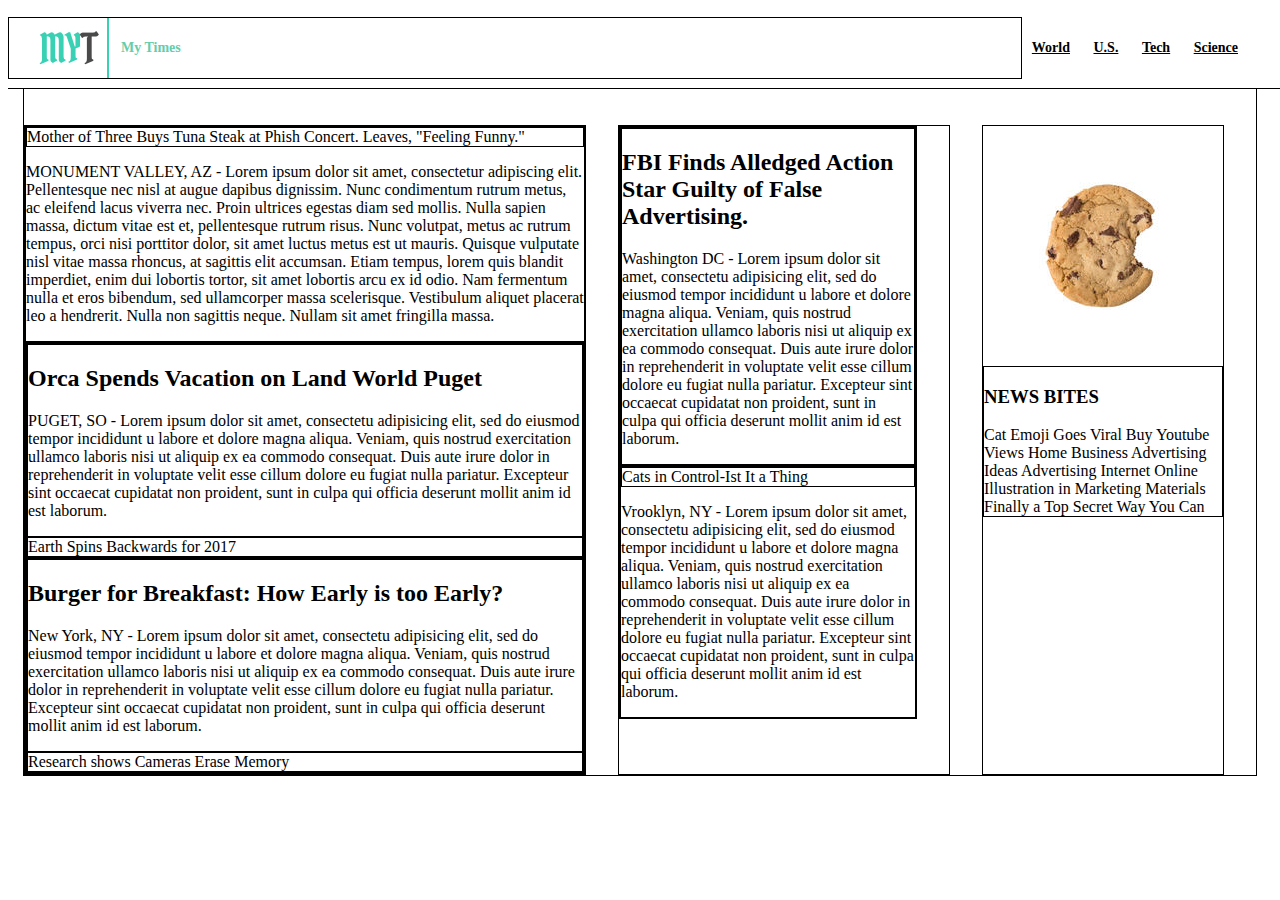
<file: Index-2.0.html>
<!DOCTYPE html>
<html>
  <head>
    <meta charset="utf-8">
    <title>MyTimes</title>
    <link rel="stylesheet" href="resources\css\style-2.0.css">
  </head>
  <body>
    <!-- The Heading Section -->

    <header>
      <div class="logo">
        <img src="resources\images\img-myt-logo.jpg" alt="">
        <span>My Times</span>
      </div>
      <nav>
        <span>
        <a href="#">World</a></span>
        <span>
        <a href="#">U.S.</a></span>
        <span>
        <a href="#">Tech</a></span>
        <span>
        <a href="#">Science</a></span>
      </nav>
    </header>
    <!--The Content Section -->

    <div class="content">
      <!-- Initial content column -->
      <div class="column 1">
        <div class="firststory">
          <div class="storyimage">
            <span>Mother of Three Buys Tuna Steak at
                  Phish Concert. Leaves, "Feeling Funny."</span>
          </div>
          <p class="text">MONUMENT VALLEY, AZ - Lorem ipsum dolor sit amet,
            consectetur adipiscing elit. Pellentesque nec nisl at augue
            dapibus dignissim. Nunc condimentum rutrum metus, ac
            eleifend lacus viverra nec. Proin ultrices egestas diam
            sed mollis. Nulla sapien massa, dictum vitae est et,
            pellentesque rutrum risus. Nunc volutpat, metus ac
            rutrum tempus, orci nisi porttitor dolor, sit amet
            luctus metus est ut mauris. Quisque vulputate nisl vitae
            massa rhoncus, at sagittis elit accumsan. Etiam tempus,
            lorem quis blandit imperdiet, enim dui lobortis tortor,
            sit amet lobortis arcu ex id odio. Nam fermentum nulla
            et eros bibendum, sed ullamcorper massa scelerisque.
            Vestibulum aliquet placerat leo a hendrerit. Nulla
            non sagittis neque. Nullam sit amet fringilla massa.
          </p>
        </div>
        <div class="stories">
          <div class="story">
            <div class="text-content">
              <h2>Orca Spends Vacation on Land World Puget</h2>
              <p class="narrative">PUGET, SO - Lorem ipsum dolor sit
                amet, consectetu adipisicing elit, sed do eiusmod
                tempor incididunt u labore et dolore magna aliqua. Veniam,
                quis nostrud exercitation ullamco laboris nisi ut aliquip
                ex ea commodo consequat. Duis aute irure dolor in
                reprehenderit in voluptate velit esse cillum dolore eu
                fugiat nulla pariatur. Excepteur sint occaecat cupidatat
                non proident, sunt in culpa qui officia deserunt mollit
                anim id est laborum.</p>
            </div>
            <div class="fall-cancelled">
              <span>Earth Spins Backwards for 2017</span>
            </div>
          </div>
          <div class="story">
            <div class="text-content">
              <h2>Burger for Breakfast: How Early is too Early?</h2>
              <p class="narrative">New York, NY - Lorem ipsum dolor sit
                amet, consectetu adipisicing elit, sed do eiusmod
                tempor incididunt u labore et dolore magna aliqua. Veniam,
                quis nostrud exercitation ullamco laboris nisi ut aliquip
                ex ea commodo consequat. Duis aute irure dolor in
                reprehenderit in voluptate velit esse cillum dolore eu
                fugiat nulla pariatur. Excepteur sint occaecat cupidatat
                non proident, sunt in culpa qui officia deserunt mollit
                anim id est laborum.</p>
            </div>
            <div class="pop-culture">
              <span>Research shows Cameras Erase Memory</span>
            </div>
          </div>
        </div>
      </div>

      <!-- Secondary content column -->
      <div class="column 2">
        <div class="column medium">
          <div class="story">
            <div class="text-content">
              <h2>FBI Finds Alledged Action Star Guilty of
                  False Advertising.</h2>
                  <p class="narrative">
                  Washington DC - Lorem ipsum dolor sit
                    amet, consectetu adipisicing elit, sed do eiusmod
                    tempor incididunt u labore et dolore magna aliqua. Veniam,
                    quis nostrud exercitation ullamco laboris nisi ut aliquip
                    ex ea commodo consequat. Duis aute irure dolor in
                    reprehenderit in voluptate velit esse cillum dolore eu
                    fugiat nulla pariatur. Excepteur sint occaecat cupidatat
                    non proident, sunt in culpa qui officia deserunt mollit
                    anim id est laborum.</p>
            </div>
          </div>
          <div class="story">
            <div class="cat-ceo">
              <span>Cats in Control-Ist It a Thing</span>
            </div>
            <p class="narrative">
            Vrooklyn, NY - Lorem ipsum dolor sit
              amet, consectetu adipisicing elit, sed do eiusmod
              tempor incididunt u labore et dolore magna aliqua. Veniam,
              quis nostrud exercitation ullamco laboris nisi ut aliquip
              ex ea commodo consequat. Duis aute irure dolor in
              reprehenderit in voluptate velit esse cillum dolore eu
              fugiat nulla pariatur. Excepteur sint occaecat cupidatat
              non proident, sunt in culpa qui officia deserunt mollit
              anim id est laborum.</p>
          </div>
        </div>
      </div>

      <!-- Third content column -->
      <div class="column 3">
        <img class="cookie" src="resources\images\img-news-bite.png" alt="">
        <div class="news-bites">
          <h3>NEWS BITES</h3>
          <span class="bite">Cat Emoji Goes Viral</span>
          <span class="bite">Buy Youtube Views</span>
          <span class="bite">Home Business Advertising Ideas</span>
          <span class="bite">Advertising Internet Online</span>
          <span class="bite">Illustration in Marketing Materials</span>
          <span class="bite">Finally a Top Secret Way You Can</span>
        </div>
      </div>
    </div>

  </body>
</html>
</file>
